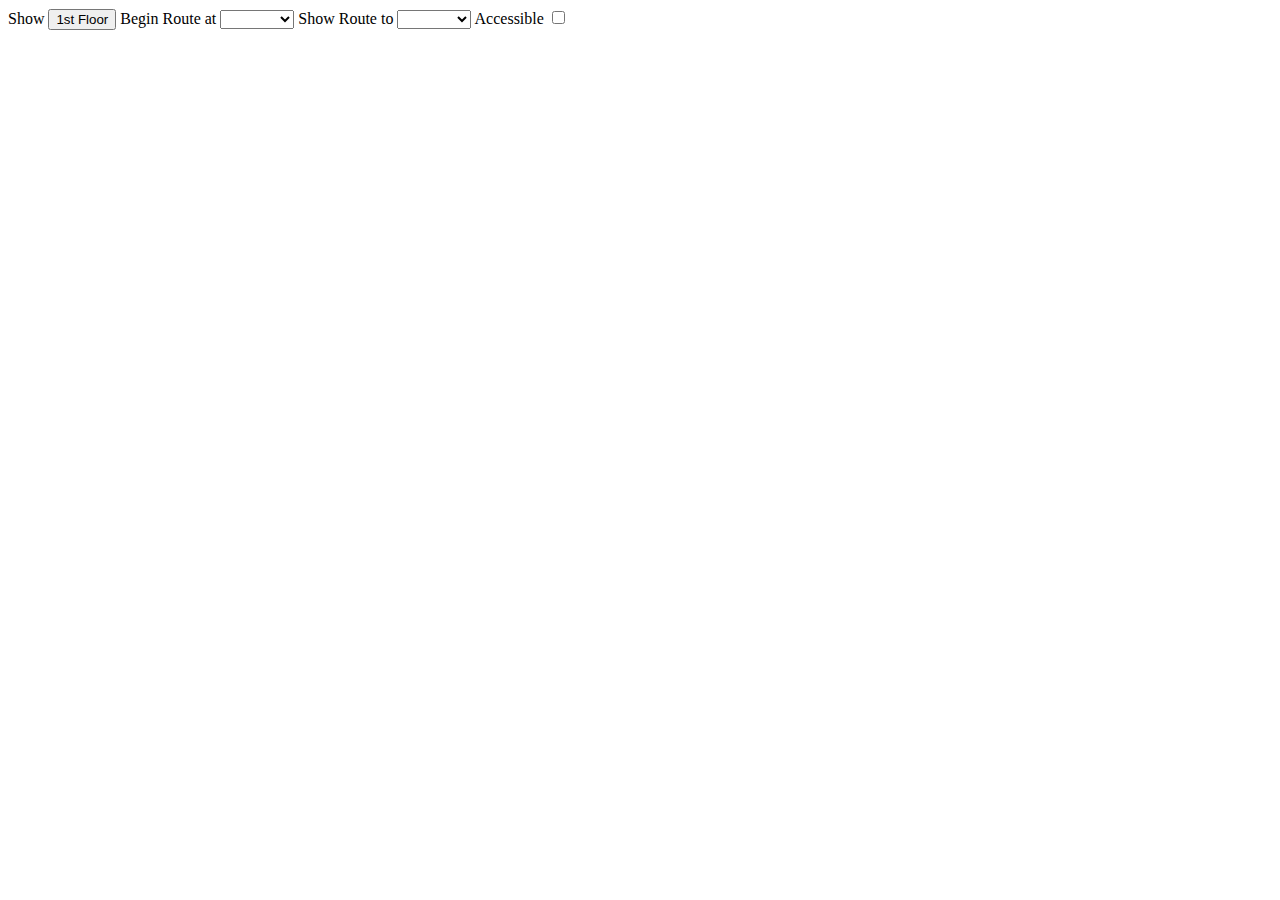
<file: index.html>
<!DOCTYPE html>
<html lang="en">

<head>
	<meta charset="UTF-8">
	<meta name="viewport" content="width=device-width, initial-scale=1.0">
	<meta http-equiv="X-UA-Compatible" content="ie=edge">
	<title>Document</title>
	<script src="https://code.jquery.com/jquery-1.9.1.min.js"
		integrity="sha256-wS9gmOZBqsqWxgIVgA8Y9WcQOa7PgSIX+rPA0VL2rbQ=" crossorigin="anonymous"></script>
	<script src="jquery.wayfinding.js"></script>
</head>

<body>

	<script>
		$(document).ready(function () {
			


			//
			'use strict';
			$('#myMaps').wayfinding({
				'maps': [{
					'path': 'El_Prado.svg',
					'id': 'floor1'
				}, ],
				'path': {
					width: 10,
					color: 'blue',
					radius: 8,
					speed: 1
				},
				'startpoint': function () {
					return 'Entrada';
				},
				'defaultMap': 'floor1',
				'showLocation': false
			}, function () {
				console.log('callback reached');
				//Cargar opciones en select
				$("#Doors line").each((i, element) => {
					$("#beginSelect, #endSelect").append("<option value='" + $(element).prop("id") + "'>" + $(element).prop("id") + "</option>")
				});
			});

			//make the floor buttons clickable
			$('#controls button').click(function () {
				$('#myMaps').wayfinding('currentMap', $(this).prop('id'));
			});

			$('#controls #beginSelect').change(function () {
				$('#myMaps').wayfinding('startpoint', $(this).val());
				if ($('#endSelect').val() !== '') {
					$('#myMaps').wayfinding('routeTo', $('#endSelect').val());
				}
			});

			$('#controls #endSelect').change(function () {
				$('#myMaps').wayfinding('routeTo', $(this).val());
			});

			$('#controls #accessible').change(function () {
				if ($('#accessible:checked').val() !== undefined) {
					$('#myMaps').wayfinding('accessibleRoute', true);
				} else {
					$('#myMaps').wayfinding('accessibleRoute', false);
				}
				if ($('#endSelect').val() !== '') {
					$('#myMaps').wayfinding('routeTo', $('#endSelect').val());
				}
			});

			$('#myMaps').on('wayfinding:roomClicked', function (e, r) {
				$('#endSelect option[value="' + r.roomId + '"]').attr('selected', true);
			});

		});
	</script>
	<div id="content">
		<div id="myMaps">
		</div>
		<div id="controls">
			<label>Show</label>
			<button id="floor1">1st Floor</button>
			<label for="beginSelect">Begin Route at</label>
			<select id="beginSelect">
				<option></option>
				<option disabled="true">El Prado</option>
			</select>
			<label for="endSelect">Show Route to</label>
			<select id="endSelect">
				<option></option>
				<option disabled="true">El Prado</option>
				<!-- <option value="R307">307</option>
					<option disabled="true">El prado</option>
					<option value="R666">666</option>-->
			</select>
			<label for="accessible">Accessible</label>
			<input id="accessible" type="checkbox" name="accessible" value="Accessible" />
		</div>
	</div>
</body>

</html>
</file>
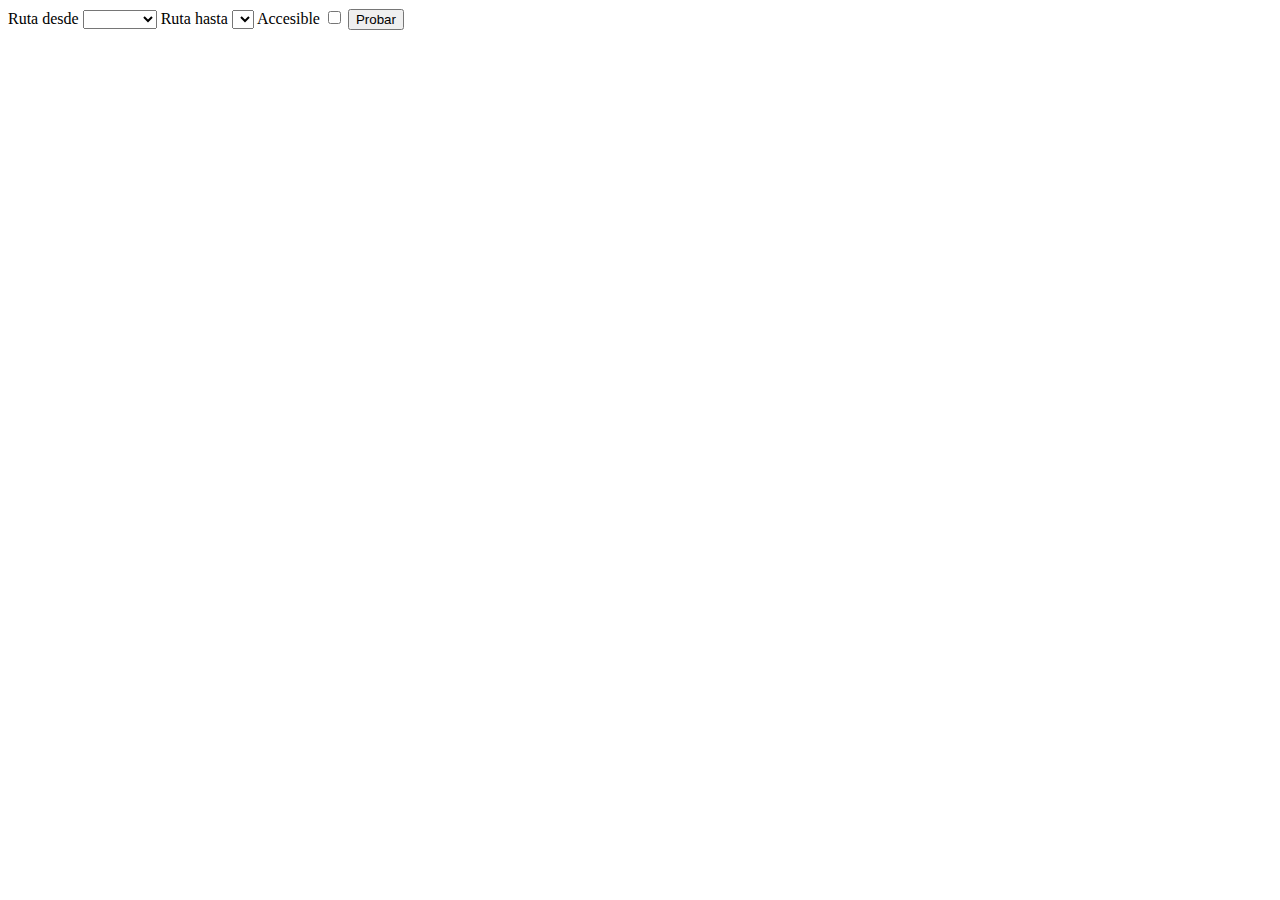
<file: Wayfinding LS - Nuestros Parques + Testing/index.html>
<!DOCTYPE html>
<html lang="en">

<head>
	<meta charset="UTF-8">
	<meta name="viewport" content="width=device-width, initial-scale=1.0">
	<meta http-equiv="X-UA-Compatible" content="ie=edge">
	<title>Document</title>
	<script src="https://code.jquery.com/jquery-1.9.1.min.js"
		integrity="sha256-wS9gmOZBqsqWxgIVgA8Y9WcQOa7PgSIX+rPA0VL2rbQ=" crossorigin="anonymous"></script>
	<script src="jquery.wayfinding.js"></script>
</head>

<body>

	<script>
		$(document).ready(function () {

			//var mapaSeleccionado = 'mapas/el_prado_LS.svg';
			//var mapaSeleccionado = 'mapas/canaan_LS.svg';
			//var mapaSeleccionado = 'mapas/el_manantial_LS.svg';
			var mapaSeleccionado = 'mapas/la_foresta_LS.svg';
			//var mapaSeleccionado = 'mapas/santiago_LS.svg';
			//var mapaSeleccionado = 'mapas/los_olivos_LS.svg';

			//
			'use strict';
			$('#myMaps').wayfinding({
				'maps': [{
					'path': mapaSeleccionado,
					'id': 'floor1'
				}, ],
				//Acá pueden cambiar la configuración del trazo generado :3 
				'path': {
					width: 10,
					color: 'blue',
					radius: 8,
					speed: 1
				},
				'startpoint': function () {
					return 'Entrada';
				},
				'defaultMap': 'floor1',
				'showLocation': false
			}, function () {
				console.log('callback reached');
				//Cargar opciones en select
				$("#Doors line").each((i, element) => {
					$("#beginSelect, #endSelect").append("<option data-i='"+ i +"' value='" + $(element).prop("id") +
						"'>" + $(element).prop("id") + "</option>")
				});
			});
			$("#btnProbar").click((e) => {
				e.preventDefault();
				/*$('#controls #endSelect  option').each((i, elem) => {

				})*/
				var tiempoPorTest = 200;
				var refreshIntervalId = setInterval(() => {
					$('#controls #endSelect').val($('#controls #endSelect option[data-i="'+ (parseInt($('#controls #endSelect option:selected').attr("data-i")) +1) +'"]').val()).trigger("change");
				}, tiempoPorTest)

				setTimeout(()=>{
					clearInterval(refreshIntervalId);
					if(arrErrores.length == 0){
						alert("Mapa en perfecto estado o puede que falten puertas :o")
					}else{
						alert("Los siguientes caminos presentan errores: " + arrErrores);
					}
					
					arrErrores = [];
					$('#controls #endSelect').val('Entrada');
				}, $('#controls #endSelect option').length * tiempoPorTest);
			});
			//
			$('#controls button').click(function () {
				$('#myMaps').wayfinding('currentMap', $(this).prop('id'));
			});

			$('#controls #beginSelect').change(function () {
				$('#myMaps').wayfinding('startpoint', $(this).val());
				if ($('#endSelect').val() !== '') {
					$('#myMaps').wayfinding('routeTo', $('#endSelect').val());
				}
			});

			$('#controls #endSelect').change(function () {
				$('#myMaps').wayfinding('routeTo', $(this).val());
			});

			$('#controls #accessible').change(function () {
				if ($('#accessible:checked').val() !== undefined) {
					$('#myMaps').wayfinding('accessibleRoute', true);
				} else {
					$('#myMaps').wayfinding('accessibleRoute', false);
				}
				if ($('#endSelect').val() !== '') {
					$('#myMaps').wayfinding('routeTo', $('#endSelect').val());
				}
			});

			$('#myMaps').on('wayfinding:roomClicked', function (e, r) {
				$('#endSelect option[value="' + r.roomId + '"]').attr('selected', true);
			});

		});
	</script>
	<div id="content">
		<div id="myMaps">
		</div>
		<div id="controls">
			<label for="beginSelect">Ruta desde</label>
			<select id="beginSelect">
				<option></option>
				<option disabled="true">El Prado</option>
			</select>
			<label for="endSelect">Ruta hasta</label>
			<select id="endSelect">
				<!-- <option value="R307">307</option>
					<option disabled="true">El prado</option>
					<option value="R666">666</option>-->
			</select>
			<label for="accessible">Accesible</label>
			<input id="accessible" type="checkbox" name="accessible" value="Accessible" />
			<button type="button" id="btnProbar">Probar</button>
		</div>
	</div>
</body>

</html>
</file>
